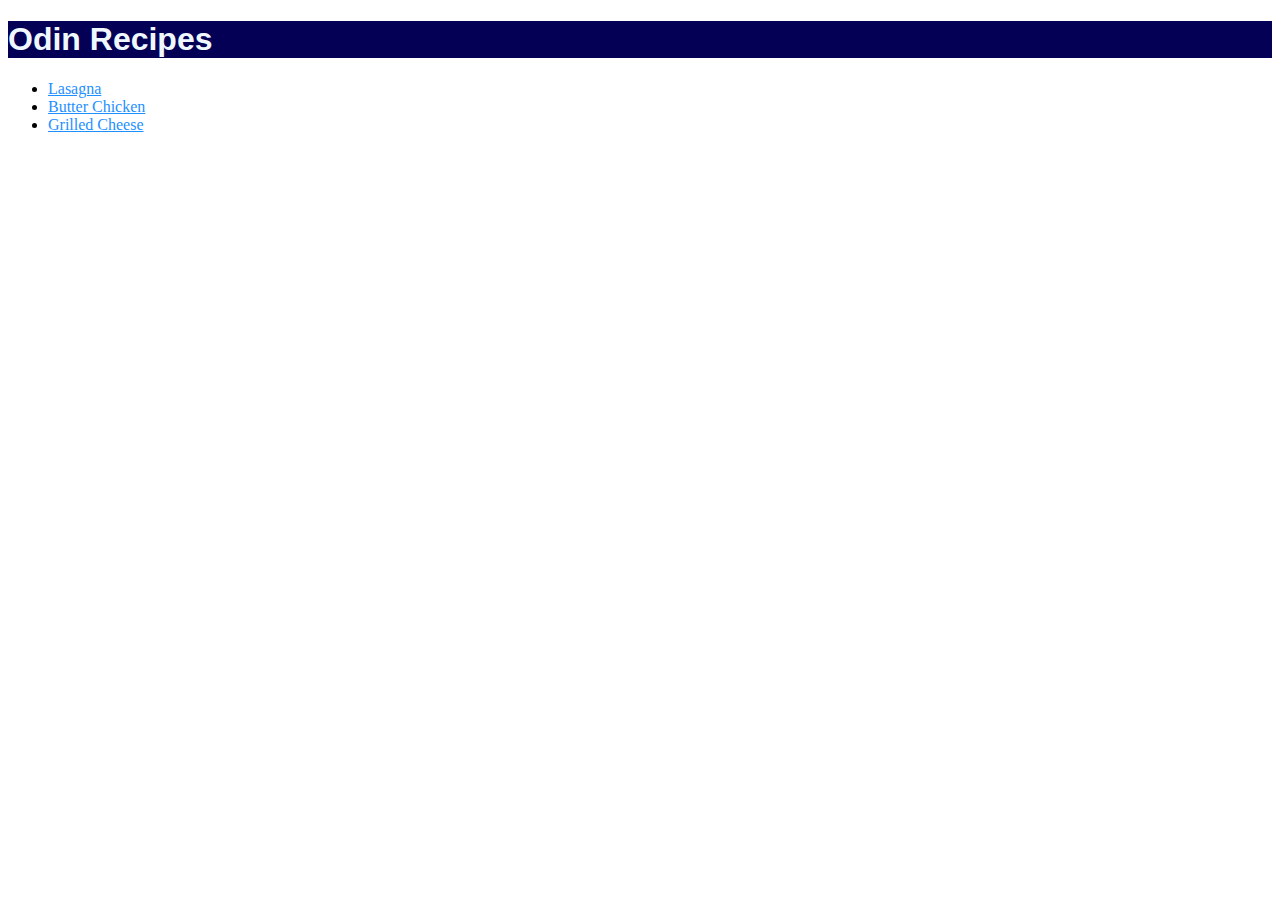
<file: index.html>
<!DOCTYPE html>

<html>
    <head lab="en">
        <meta charset="utf-8">
        <title>Odin-Recipes</title>
        <link rel="stylesheet" href="styles.css">
    </head>
    <body>
        <h1 class="title">Odin Recipes</h1>
        <ul>
            <li>
                <a class="recipe" href="./recipes/lasagna.html">Lasagna</a>
            </li>
            <li>
                <a class="recipe" href="./recipes/butter_chicken.html">Butter Chicken</a>
            </li>
            <li>
                <a class="recipe" href="./recipes/grilled_cheese.html">Grilled Cheese</a>
            </li>
        </ul>
    </body>
</html>
</file>
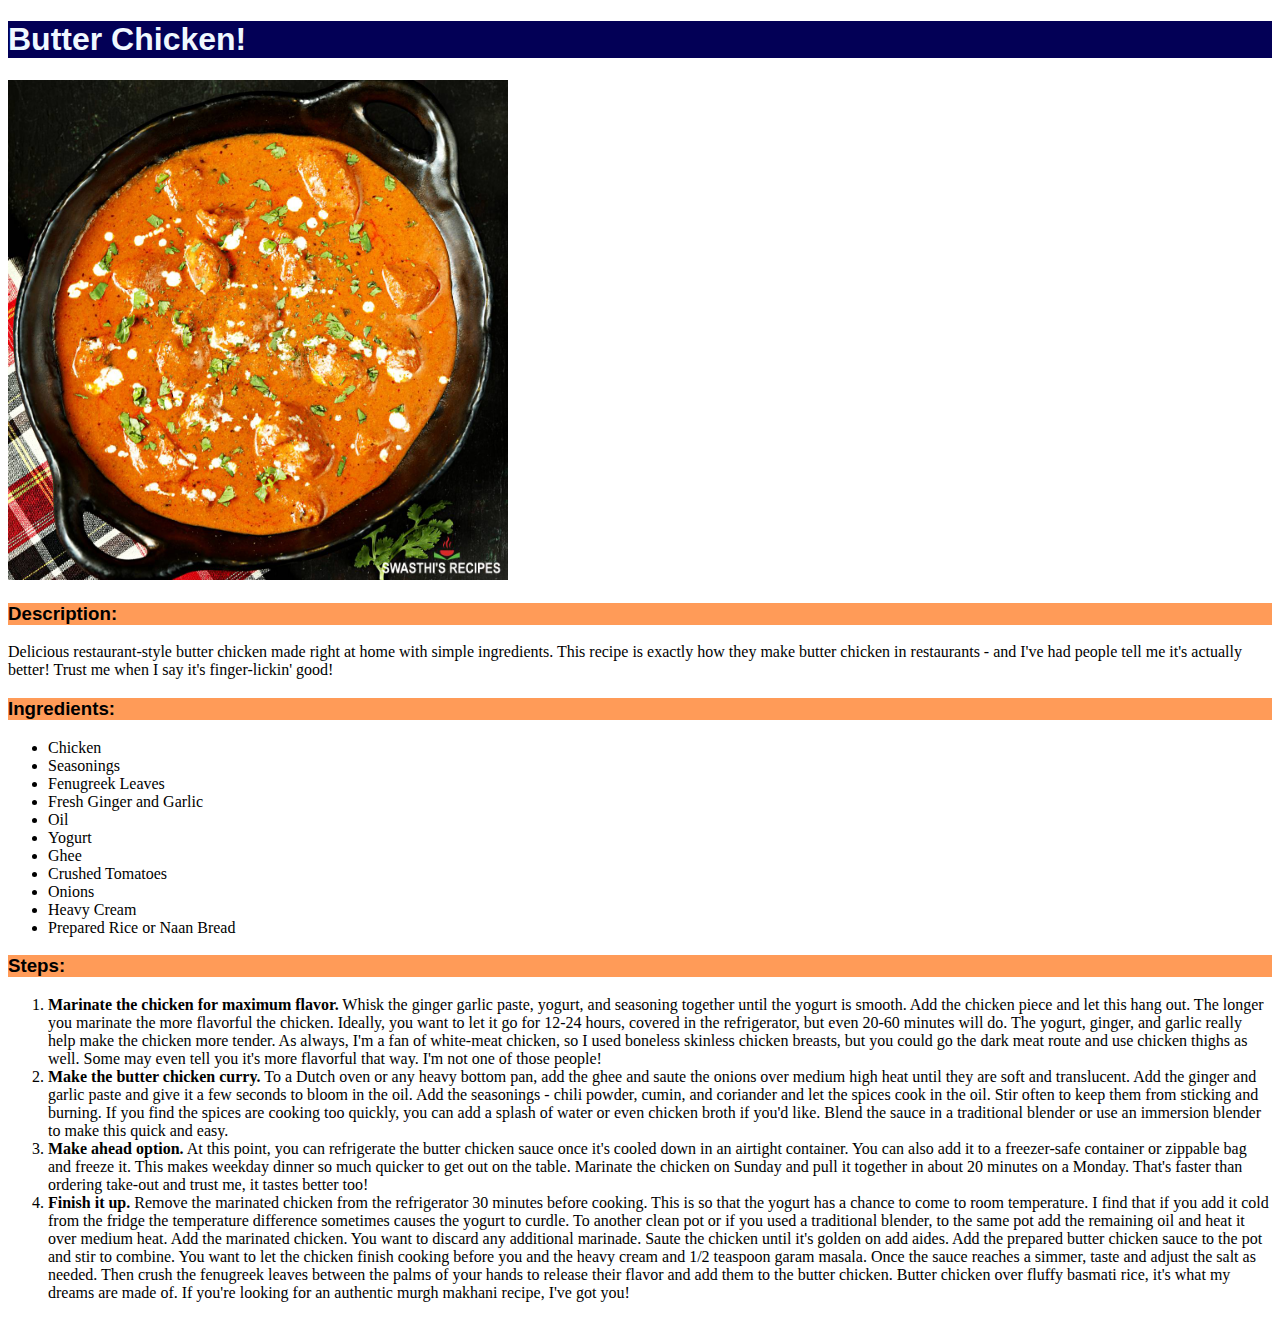
<file: recipes/butter_chicken.html>
<!DOCTYPE html>

<html>
    <head lab="en">
        <meta charset="utf-8">
        <title>Butter Chicken!</title>
        <link rel="stylesheet" href="../styles.css">
    </head>
    <body>
        <h1 class="title">Butter Chicken!</h1>
        <img src="../images/butter_chicken.jpg" height="500" width="500">
        <h3 class="subheader">Description: </h3>
        <p>
            Delicious restaurant-style butter chicken made right at home with simple ingredients. This 
            recipe is exactly how they make butter chicken in restaurants - and I've had people tell me 
            it's actually better! Trust me when I say it's finger-lickin' good!
        </p>
        <h3 class="subheader">Ingredients: </h3>
        <ul>
            <li>
                Chicken
            </li>
            <li>
                Seasonings
            </li>
            <li>
                Fenugreek Leaves
            </li>
            <li>
                Fresh Ginger and Garlic
            </li>
            <li>
                Oil
            </li>
            <li>
                Yogurt  
            </li>
            <li>
                Ghee
            </li>
            <li>
                Crushed Tomatoes
            </li>
            <li>
                Onions
            </li>
            <li>
                Heavy Cream
            </li>
            <li>
                Prepared Rice or Naan Bread
            </li>
        </ul>
        <h3 class="subheader">Steps: </h3>
        <ol>
            <li>
                <strong>Marinate the chicken for maximum flavor.</strong> Whisk the ginger garlic paste, 
                yogurt, and seasoning together until the yogurt is smooth. Add the chicken piece and 
                let this hang out. The longer you marinate the more flavorful the chicken. Ideally, you 
                want to let it go for 12-24 hours, covered in the refrigerator, but even 20-60 minutes 
                will do. The yogurt, ginger, and garlic really help make the chicken more tender. As 
                always, I'm a fan of white-meat chicken, so I used boneless skinless chicken breasts, 
                but you could go the dark meat route and use chicken thighs as well. Some may even 
                tell you it's more flavorful that way. I'm not one of those people!
            </li>
            <li>
                <strong>Make the butter chicken curry.</strong> To a Dutch oven or any heavy bottom pan,
                add the ghee and saute the onions over medium high heat until they are soft and 
                translucent. Add the ginger and garlic paste and give it a few seconds to bloom in the 
                oil. Add the seasonings - chili powder, cumin, and coriander and let the spices cook in 
                the oil. Stir often to keep them from sticking and burning. If you find the spices are 
                cooking too quickly, you can add a splash of water or even chicken broth if you'd like. 
                Blend the sauce in a traditional blender or use an immersion blender to make this quick 
                and easy.
            </li>
            <li>
                <strong>Make ahead option.</strong> At this point, you can refrigerate the butter 
                chicken sauce once it's cooled down in an airtight container. You can also add it to a 
                freezer-safe container or zippable bag and freeze it. This makes weekday dinner so much 
                quicker to get out on the table. Marinate the chicken on Sunday and pull it together in 
                about 20 minutes on a Monday. That's faster than ordering take-out and trust me, it 
                tastes better too!
            </li>
            <li>
                <strong>Finish it up. </strong> Remove the marinated chicken from the refrigerator 30 
                minutes before cooking. This is so that the yogurt has a chance to come to room 
                temperature. I find that if you add it cold from the fridge the temperature difference 
                sometimes causes the yogurt to curdle. To another clean pot or if you used a traditional 
                blender, to the same pot add the remaining oil and heat it over medium heat. Add the 
                marinated chicken. You want to discard any additional marinade. Saute the chicken until 
                it's golden on add aides. Add the prepared butter chicken sauce to the pot and stir to 
                combine. You want to let the chicken finish cooking before you and the heavy cream and 1/2 
                teaspoon garam masala. Once the sauce reaches a simmer, taste and adjust the salt as 
                needed. Then crush the fenugreek leaves between the palms of your hands to release their 
                flavor and add them to the butter chicken. Butter chicken over fluffy basmati rice, it's 
                what my dreams are made of. If you're looking for an authentic murgh makhani recipe, I've got you!
            </li>
        </ol>
        </ol>
    </body>
</html>
</file>
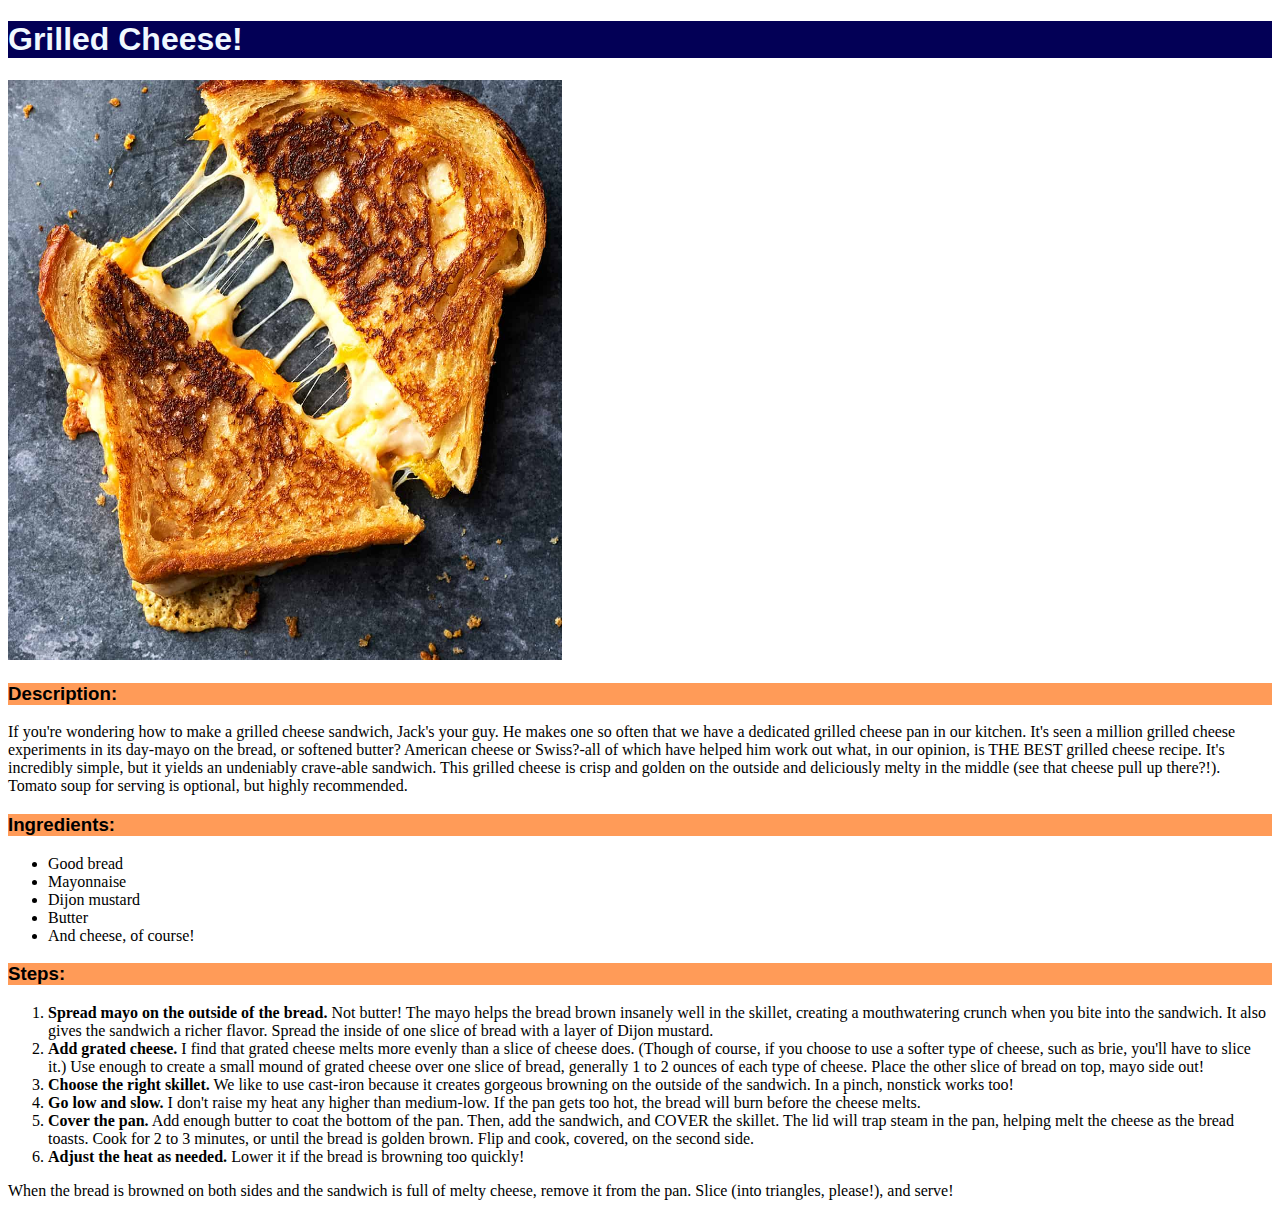
<file: recipes/grilled_cheese.html>
<!DOCTYPE html>

<html>
    <head lab="en">
        <meta charset="utf-8">
        <title>Grilled Cheese!</title>
        <link rel="stylesheet" href="../styles.css">
    </head>
    <body>
        <h1 class="title">Grilled Cheese!</h1>
        <img src="../images/grilled_cheese.jpg" height="580" width="554">
        <h3 class="subheader">Description: </h3>
        <p>
            If you're wondering how to make a grilled cheese sandwich, Jack's your guy. He makes one 
            so often that we have a dedicated grilled cheese pan in our kitchen. It's seen a million 
            grilled cheese experiments in its day-mayo on the bread, or softened butter? American 
            cheese or Swiss?-all of which have helped him work out what, in our opinion, is THE BEST 
            grilled cheese recipe. It's incredibly simple, but it yields an undeniably crave-able 
            sandwich. This grilled cheese is crisp and golden on the outside and deliciously melty in 
            the middle (see that cheese pull up there?!). Tomato soup for serving is optional, but 
            highly recommended.
        </p>
        <h3 class="subheader">Ingredients: </h3>
        <ul>
            <li>
                Good bread
            </li>
            <li>
                Mayonnaise
            </li>
            <li>
                Dijon mustard
            </li>
            <li>
                Butter
            </li>
            <li>
                And cheese, of course!
            </li>
        </ul>
        <h3 class="subheader">Steps: </h3>
        <ol>
            <li>
                <strong>Spread mayo on the outside of the bread.</strong> Not butter! The mayo helps 
                the bread brown insanely well in the skillet, creating a mouthwatering crunch when 
                you bite into the sandwich. It also gives the sandwich a richer flavor. Spread the 
                inside of one slice of bread with a layer of Dijon mustard.
            </li>
            <li>
                <strong>Add grated cheese.</strong> I find that grated cheese melts more evenly than 
                a slice of cheese does. (Though of course, if you choose to use a softer type of cheese, 
                such as brie, you'll have to slice it.) Use enough to create a small mound of grated 
                cheese over one slice of bread, generally 1 to 2 ounces of each type of cheese. Place 
                the other slice of bread on top, mayo side out!
            </li>
            <li>
                <strong>Choose the right skillet.</strong> We like to use cast-iron because it creates 
                gorgeous browning on the outside of the sandwich. In a pinch, nonstick works too!
            </li>
            <li>
                <strong>Go low and slow.</strong> I don't raise my heat any higher than medium-low. If 
                the pan gets too hot, the bread will burn before the cheese melts.
            </li>
            <li>
                <strong>Cover the pan.</strong> Add enough butter to coat the bottom of the pan. Then, 
                add the sandwich, and COVER the skillet. The lid will trap steam in the pan, helping melt 
                the cheese as the bread toasts. Cook for 2 to 3 minutes, or until the bread is golden 
                brown. Flip and cook, covered, on the second side.
            </li>
            <li>
                <strong>Adjust the heat as needed.</strong> Lower it if the bread is browning too 
                quickly!
            </li>
        </ol>
        <p>
            When the bread is browned on both sides and the sandwich is full of melty cheese, remove it 
            from the pan. Slice (into triangles, please!), and serve!
        </p>
    </body>
</html>
</file>
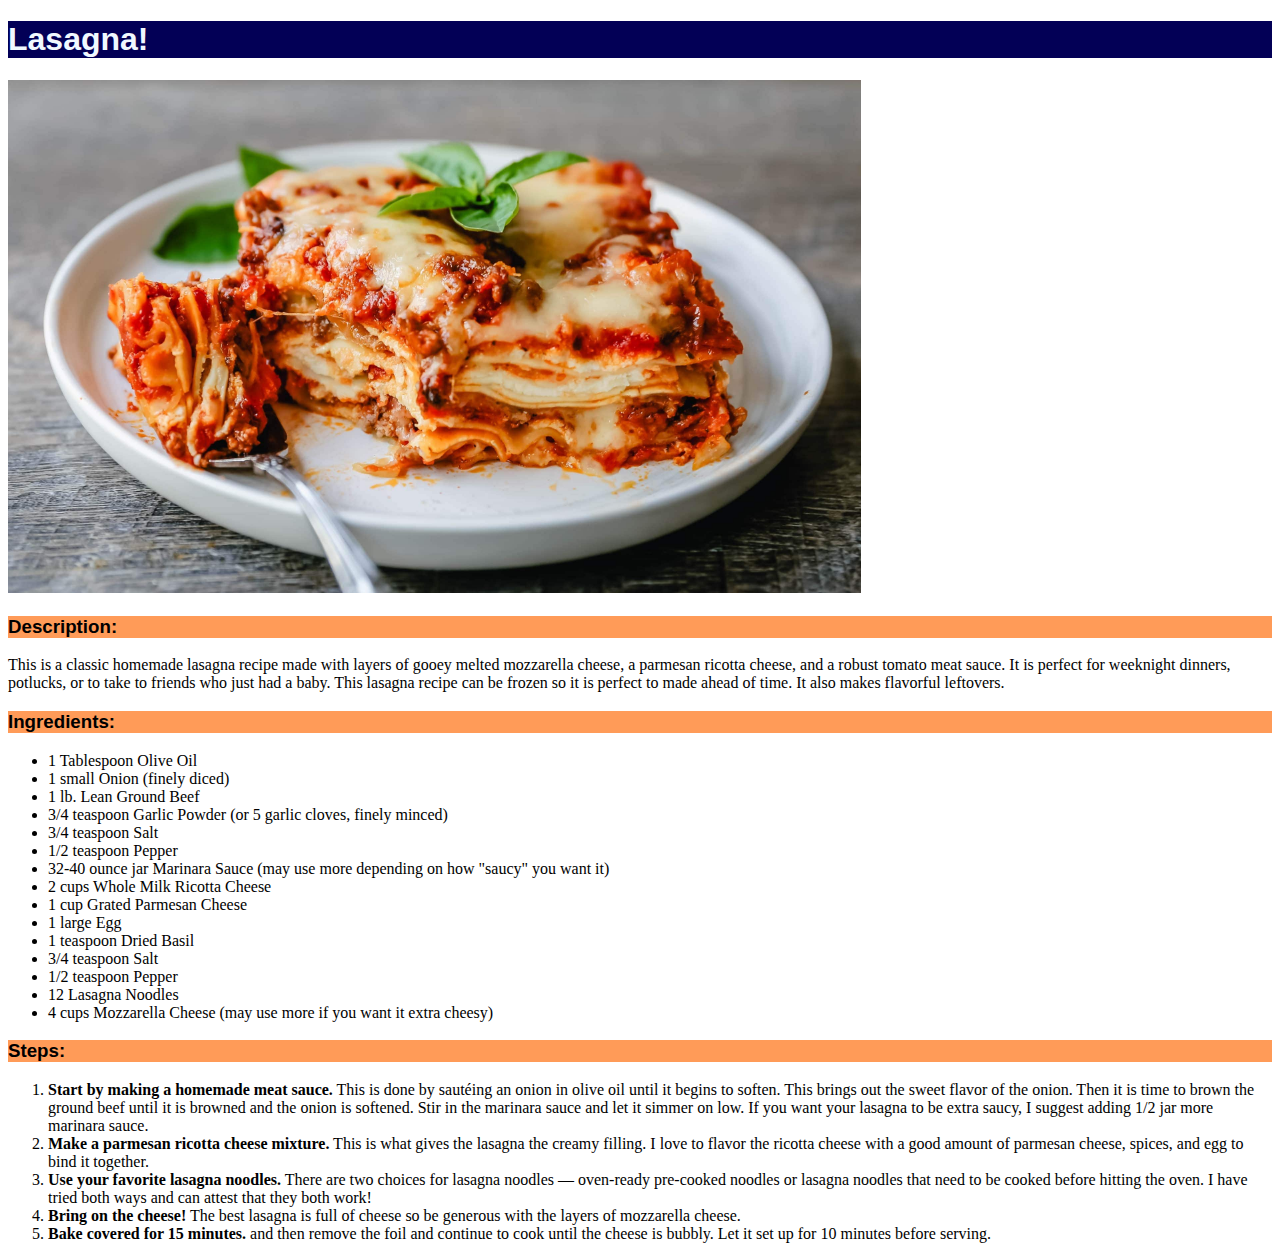
<file: recipes/lasagna.html>
<!DOCTYPE html>

<html>
    <head lab="en">
        <meta charset="utf-8">
        <title>Lasagna!</title>
        <link rel="stylesheet" href="../styles.css">
    </head>
    <body>
        <h1 class="title">Lasagna!</h1>
        <img src="../images/lasagna.jpg" height="513" width="853">
        <h3 class="subheader">Description: </h3>
        <p>
            This is a classic homemade lasagna recipe made with layers of gooey melted mozzarella cheese, 
            a parmesan ricotta cheese, and a robust tomato meat sauce. It is perfect for weeknight dinners, 
            potlucks, or to take to friends who just had a baby.  This lasagna recipe can be frozen so it 
            is perfect to made ahead of time. It also makes flavorful leftovers.
        </p>
        <h3 class="subheader">Ingredients: </h3>
        <ul>
            <li>
                1 Tablespoon Olive Oil
            </li>
            <li>
                1 small Onion (finely diced)
            </li>
            <li>
                1 lb. Lean Ground Beef
            </li>
            <li>
                3/4 teaspoon Garlic Powder (or 5 garlic cloves, finely minced)
            </li>
            <li>
                3/4 teaspoon Salt
            </li>
            <li>
                1/2 teaspoon Pepper
            </li>
            <li>
                32-40 ounce jar Marinara Sauce (may use more depending on how "saucy" you want it)
            </li>
            <li>
                2 cups Whole Milk Ricotta Cheese
            </li>
            <li>
                1 cup Grated Parmesan Cheese
            </li>
            <li>
                1 large Egg
            </li>
            <li>
                1 teaspoon Dried Basil
            </li>
            <li>
                3/4 teaspoon Salt
            </li>
            <li>
                1/2 teaspoon Pepper
            </li>
            <li>
                12 Lasagna Noodles
            </li>
            <li>
                4 cups Mozzarella Cheese (may use more if you want it extra cheesy)
            </li>
        </ul>
        <h3 class="subheader">Steps: </h3>
        <ol>
            <li>
                <strong>Start by making a homemade meat sauce.</strong> This is done by sautéing an onion 
                in olive oil until it begins to soften. This brings out the sweet flavor of the onion.  
                Then it is time to brown the ground beef until it is browned and the onion is softened. 
                Stir in the marinara sauce and let it simmer on low.  If you want your lasagna to be extra 
                saucy, I suggest adding 1/2 jar more marinara sauce.
            </li>
            <li>
                <strong>Make a parmesan ricotta cheese mixture.</strong> This is what gives the lasagna the 
                creamy filling. I love to flavor the ricotta cheese with a good amount of parmesan cheese, 
                spices, and egg to bind it together.
            </li>
            <li>
                <strong>Use your favorite lasagna noodles.</strong> There are two choices for lasagna 
                noodles — oven-ready pre-cooked noodles or lasagna noodles that need to be cooked before 
                hitting the oven. I have tried both ways and can attest that they both work!
            </li>
            <li>
                <strong>Bring on the cheese!</strong> The best lasagna is full of cheese so be generous with 
                the layers of mozzarella cheese.
            </li>
            <li>
                <strong>Bake covered for 15 minutes.</strong> and then remove the foil and continue to 
                cook until the cheese is bubbly. Let it set up for 10 minutes before serving.
            </li>
        </ol>
    </body>
</html>
</file>
<file: styles.css>
.title, 
.subheader {
    font-family: Arial, Helvetica, sans-serif;;
}

.title {
    background-color:rgb(3, 0, 86);
    color: aliceblue;
}

.subheader {
    background-color: rgb(255, 155, 88);
}

.recipe {
    color: dodgerblue;
}
</file>
